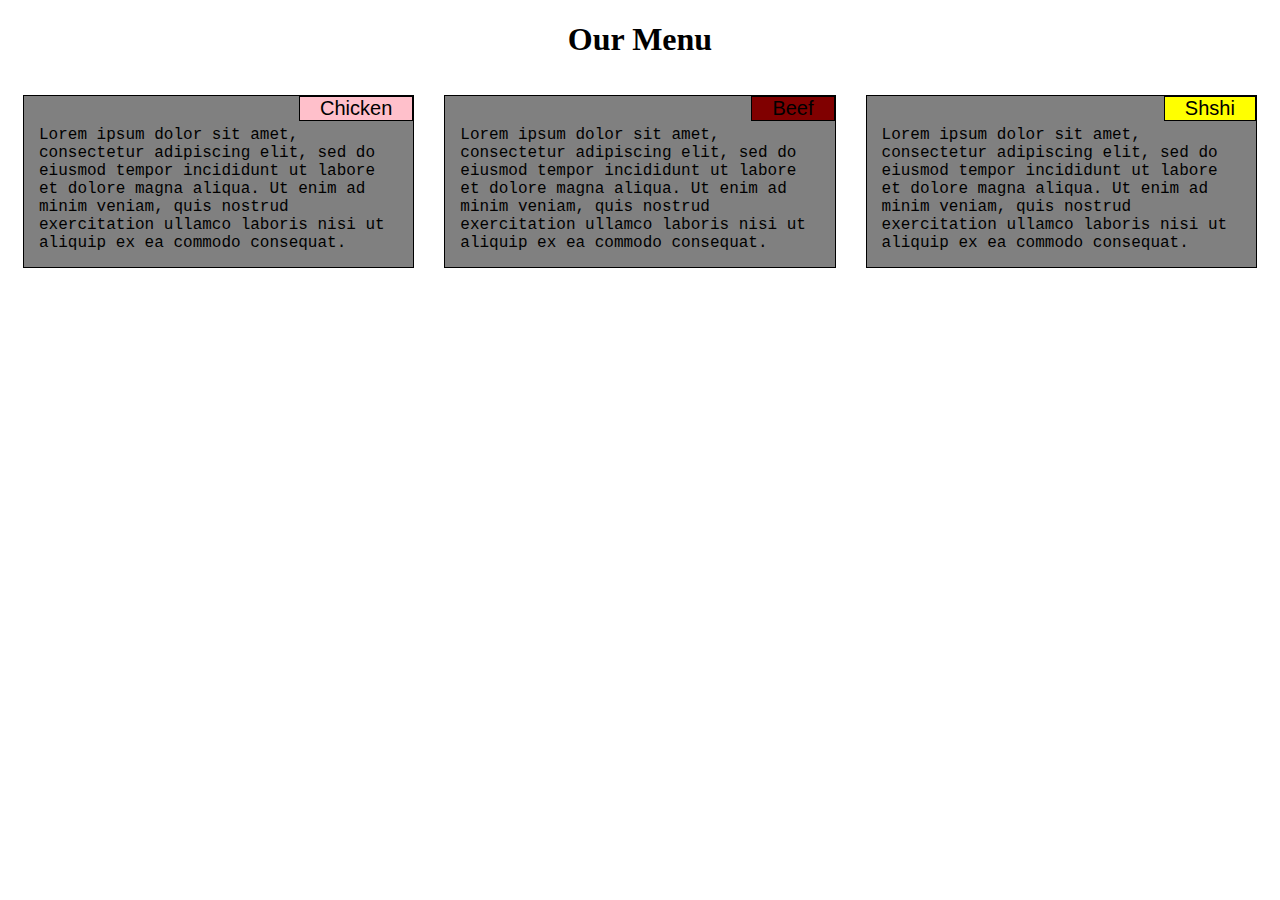
<file: module2-solution/index.html>
<!DOCTYPE html>
<html>
<head>
	<title>Assignment Solution for Module 2</title>
	<link href="css/style.css" rel="stylesheet" type="text/css">
	<meta charset="utf-8">
	<meta name="viewport" content="width=device-width, initial-scale=1">
</head>
<body>
<h1>Our Menu</h1>
<div class="row">
<div  class="col-lg-4 col-md-6"><section>
	<div class="head1">Chicken</div>
Lorem ipsum dolor sit amet, consectetur adipiscing elit, sed do eiusmod tempor incididunt ut labore et dolore magna aliqua. Ut enim ad minim veniam, quis nostrud exercitation ullamco laboris nisi ut aliquip ex ea commodo consequat.
</section></div>
<div class="col-lg-4 col-md-6"><section>
	<div class="head2">Beef</div>
Lorem ipsum dolor sit amet, consectetur adipiscing elit, sed do eiusmod tempor incididunt ut labore et dolore magna aliqua. Ut enim ad minim veniam, quis nostrud exercitation ullamco laboris nisi ut aliquip ex ea commodo consequat.
</section></div>
<div class="col-lg-4 col-md-12"><section>
	<div class="head3">Shshi</div>
	Lorem ipsum dolor sit amet, consectetur adipiscing elit, sed do eiusmod tempor incididunt ut labore et dolore magna aliqua. Ut enim ad minim veniam, quis nostrud exercitation ullamco laboris nisi ut aliquip ex ea commodo consequat.
</section></div>
</div>
</body>
</html>
</file>
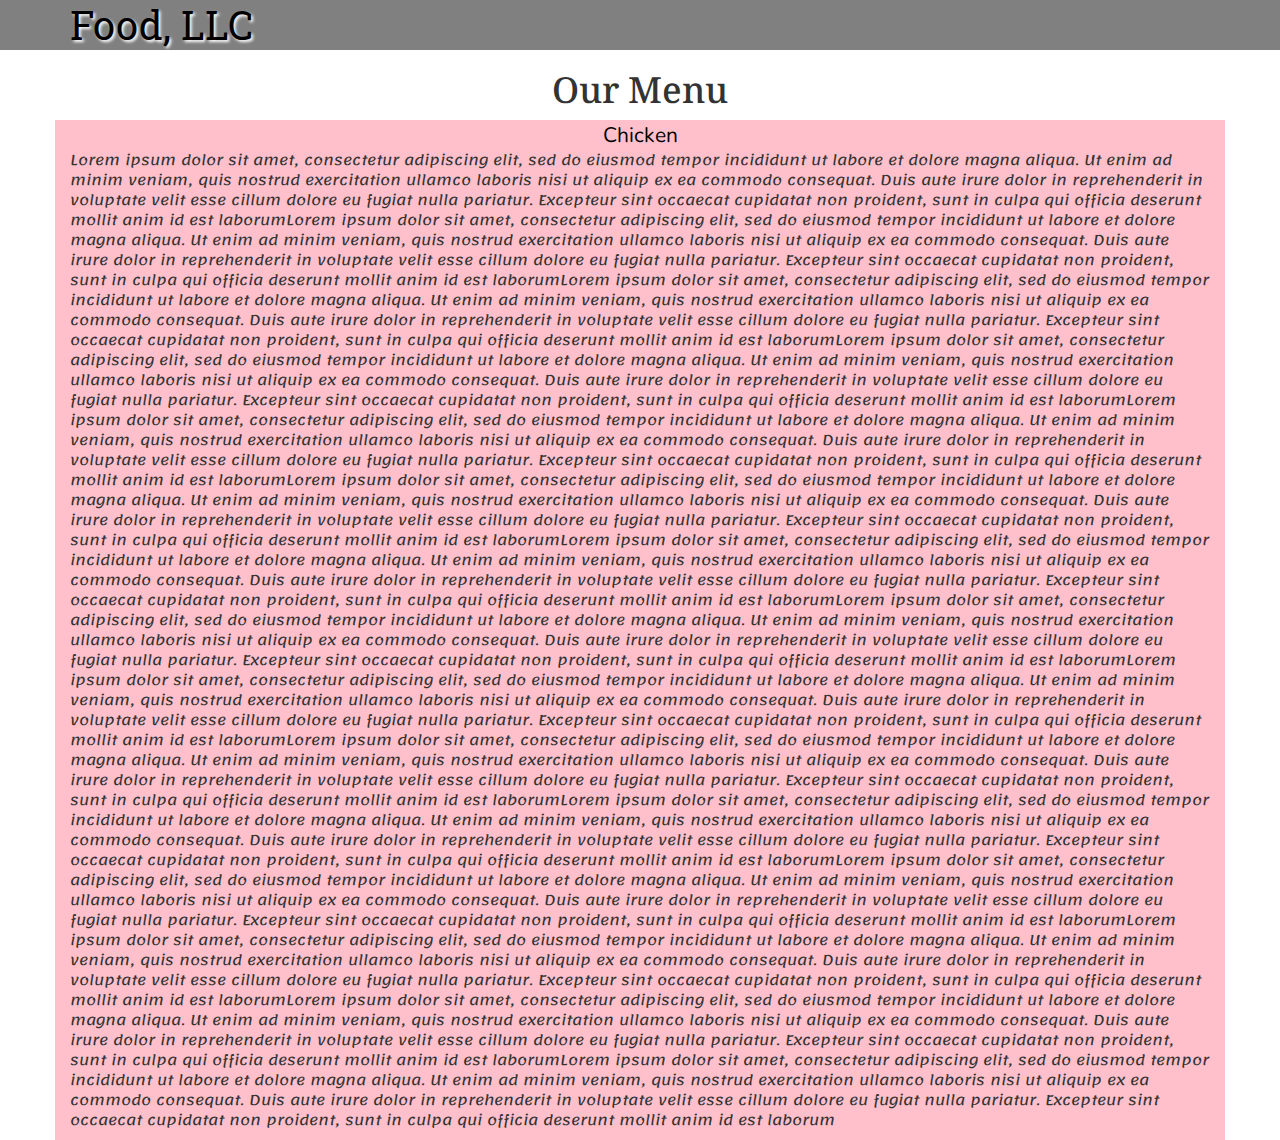
<file: module3-solution/index.html>
<!DOCTYPE html>
<html>
<head>
	<title>Assignment Solution for Modlue 3</title>
<meta charset="utf-8">
<meta http-equiv="X-UA-Compatible" content="IE=edge">
<meta name="viewport" content="width=device-width, initial-scale=1">
<link rel="stylesheet" href="css/bootstrap.min.css">
<link rel="stylesheet" href="css/style.css">
<link href="https://fonts.googleapis.com/css2?family=Roboto+Slab:wght@600&display=swap" rel="stylesheet">
<link href="https://fonts.googleapis.com/css2?family=Roboto:ital,wght@0,400;1,500&display=swap" rel="stylesheet">
<link href="https://fonts.googleapis.com/css2?family=Noto+Serif:wght@700&display=swap" rel="stylesheet">
<link href="https://fonts.googleapis.com/css2?family=Lemonada:wght@300&display=swap" rel="stylesheet">
<link href="https://fonts.googleapis.com/css2?family=Nunito:wght@600&display=swap" rel="stylesheet">
</head>
<body>
	<header>
		<nav id="main-heading" class="navbar navbar-default">
			<div class="container">
				<div class="navbar-brand"><span id="food">Food, LLC</span></div>
			<button type="button" class="navbar-toggle collapsed" data-toggle="collapse" data-target="#bs-example-navbar-collapse-1" aria-expanded="false">
        <span class="sr-only">Toggle navigation</span>
        <span class="icon-bar"></span>
        <span class="icon-bar"></span>
        <span class="icon-bar"></span>
      </button>
      <div id="bs-example-navbar-collapse-1" class="collapse navbar-collapse container-fluid">
      	<ul class="nav navbar-nav navbar-right">
      		<li id="chicken"><span>Chicken</span></li><hr><li id="beef"><span>Beef</span></li><hr><li id="sushi"><span>Sushi</span></li>
      	</ul>
      </div>
			</div><!--container-->
		</nav>
		
	</header>
	<h1 class="text-center">Our Menu</h1>
	<div class="container">
		<div class="row">
		<div class="col-md-12 col-sm-12 col-xs-12">
			<section id="content-heading" class="text-center">Chicken</section>
			<p id="paragraph">Lorem ipsum dolor sit amet, consectetur adipiscing elit, sed do eiusmod tempor incididunt ut labore et dolore magna aliqua. Ut enim ad minim veniam, quis nostrud exercitation ullamco laboris nisi ut aliquip ex ea commodo consequat. Duis aute irure dolor in reprehenderit in voluptate velit esse cillum dolore eu fugiat nulla pariatur. Excepteur sint occaecat cupidatat non proident, sunt in culpa qui officia deserunt mollit anim id est laborumLorem ipsum dolor sit amet, consectetur adipiscing elit, sed do eiusmod tempor incididunt ut labore et dolore magna aliqua. Ut enim ad minim veniam, quis nostrud exercitation ullamco laboris nisi ut aliquip ex ea commodo consequat. Duis aute irure dolor in reprehenderit in voluptate velit esse cillum dolore eu fugiat nulla pariatur. Excepteur sint occaecat cupidatat non proident, sunt in culpa qui officia deserunt mollit anim id est laborumLorem ipsum dolor sit amet, consectetur adipiscing elit, sed do eiusmod tempor incididunt ut labore et dolore magna aliqua. Ut enim ad minim veniam, quis nostrud exercitation ullamco laboris nisi ut aliquip ex ea commodo consequat. Duis aute irure dolor in reprehenderit in voluptate velit esse cillum dolore eu fugiat nulla pariatur. Excepteur sint occaecat cupidatat non proident, sunt in culpa qui officia deserunt mollit anim id est laborumLorem ipsum dolor sit amet, consectetur adipiscing elit, sed do eiusmod tempor incididunt ut labore et dolore magna aliqua. Ut enim ad minim veniam, quis nostrud exercitation ullamco laboris nisi ut aliquip ex ea commodo consequat. Duis aute irure dolor in reprehenderit in voluptate velit esse cillum dolore eu fugiat nulla pariatur. Excepteur sint occaecat cupidatat non proident, sunt in culpa qui officia deserunt mollit anim id est laborumLorem ipsum dolor sit amet, consectetur adipiscing elit, sed do eiusmod tempor incididunt ut labore et dolore magna aliqua. Ut enim ad minim veniam, quis nostrud exercitation ullamco laboris nisi ut aliquip ex ea commodo consequat. Duis aute irure dolor in reprehenderit in voluptate velit esse cillum dolore eu fugiat nulla pariatur. Excepteur sint occaecat cupidatat non proident, sunt in culpa qui officia deserunt mollit anim id est laborumLorem ipsum dolor sit amet, consectetur adipiscing elit, sed do eiusmod tempor incididunt ut labore et dolore magna aliqua. Ut enim ad minim veniam, quis nostrud exercitation ullamco laboris nisi ut aliquip ex ea commodo consequat. Duis aute irure dolor in reprehenderit in voluptate velit esse cillum dolore eu fugiat nulla pariatur. Excepteur sint occaecat cupidatat non proident, sunt in culpa qui officia deserunt mollit anim id est laborumLorem ipsum dolor sit amet, consectetur adipiscing elit, sed do eiusmod tempor incididunt ut labore et dolore magna aliqua. Ut enim ad minim veniam, quis nostrud exercitation ullamco laboris nisi ut aliquip ex ea commodo consequat. Duis aute irure dolor in reprehenderit in voluptate velit esse cillum dolore eu fugiat nulla pariatur. Excepteur sint occaecat cupidatat non proident, sunt in culpa qui officia deserunt mollit anim id est laborumLorem ipsum dolor sit amet, consectetur adipiscing elit, sed do eiusmod tempor incididunt ut labore et dolore magna aliqua. Ut enim ad minim veniam, quis nostrud exercitation ullamco laboris nisi ut aliquip ex ea commodo consequat. Duis aute irure dolor in reprehenderit in voluptate velit esse cillum dolore eu fugiat nulla pariatur. Excepteur sint occaecat cupidatat non proident, sunt in culpa qui officia deserunt mollit anim id est laborumLorem ipsum dolor sit amet, consectetur adipiscing elit, sed do eiusmod tempor incididunt ut labore et dolore magna aliqua. Ut enim ad minim veniam, quis nostrud exercitation ullamco laboris nisi ut aliquip ex ea commodo consequat. Duis aute irure dolor in reprehenderit in voluptate velit esse cillum dolore eu fugiat nulla pariatur. Excepteur sint occaecat cupidatat non proident, sunt in culpa qui officia deserunt mollit anim id est laborumLorem ipsum dolor sit amet, consectetur adipiscing elit, sed do eiusmod tempor incididunt ut labore et dolore magna aliqua. Ut enim ad minim veniam, quis nostrud exercitation ullamco laboris nisi ut aliquip ex ea commodo consequat. Duis aute irure dolor in reprehenderit in voluptate velit esse cillum dolore eu fugiat nulla pariatur. Excepteur sint occaecat cupidatat non proident, sunt in culpa qui officia deserunt mollit anim id est laborumLorem ipsum dolor sit amet, consectetur adipiscing elit, sed do eiusmod tempor incididunt ut labore et dolore magna aliqua. Ut enim ad minim veniam, quis nostrud exercitation ullamco laboris nisi ut aliquip ex ea commodo consequat. Duis aute irure dolor in reprehenderit in voluptate velit esse cillum dolore eu fugiat nulla pariatur. Excepteur sint occaecat cupidatat non proident, sunt in culpa qui officia deserunt mollit anim id est laborumLorem ipsum dolor sit amet, consectetur adipiscing elit, sed do eiusmod tempor incididunt ut labore et dolore magna aliqua. Ut enim ad minim veniam, quis nostrud exercitation ullamco laboris nisi ut aliquip ex ea commodo consequat. Duis aute irure dolor in reprehenderit in voluptate velit esse cillum dolore eu fugiat nulla pariatur. Excepteur sint occaecat cupidatat non proident, sunt in culpa qui officia deserunt mollit anim id est laborumLorem ipsum dolor sit amet, consectetur adipiscing elit, sed do eiusmod tempor incididunt ut labore et dolore magna aliqua. Ut enim ad minim veniam, quis nostrud exercitation ullamco laboris nisi ut aliquip ex ea commodo consequat. Duis aute irure dolor in reprehenderit in voluptate velit esse cillum dolore eu fugiat nulla pariatur. Excepteur sint occaecat cupidatat non proident, sunt in culpa qui officia deserunt mollit anim id est laborumLorem ipsum dolor sit amet, consectetur adipiscing elit, sed do eiusmod tempor incididunt ut labore et dolore magna aliqua. Ut enim ad minim veniam, quis nostrud exercitation ullamco laboris nisi ut aliquip ex ea commodo consequat. Duis aute irure dolor in reprehenderit in voluptate velit esse cillum dolore eu fugiat nulla pariatur. Excepteur sint occaecat cupidatat non proident, sunt in culpa qui officia deserunt mollit anim id est laborumLorem ipsum dolor sit amet, consectetur adipiscing elit, sed do eiusmod tempor incididunt ut labore et dolore magna aliqua. Ut enim ad minim veniam, quis nostrud exercitation ullamco laboris nisi ut aliquip ex ea commodo consequat. Duis aute irure dolor in reprehenderit in voluptate velit esse cillum dolore eu fugiat nulla pariatur. Excepteur sint occaecat cupidatat non proident, sunt in culpa qui officia deserunt mollit anim id est laborum</p>
		</div>
	</div>
	</div>
<script src="js/jquery-3.5.1.min.js"></script>
<script src="js/bootstrap.min.js"></script>
</body>
</html>
</file>
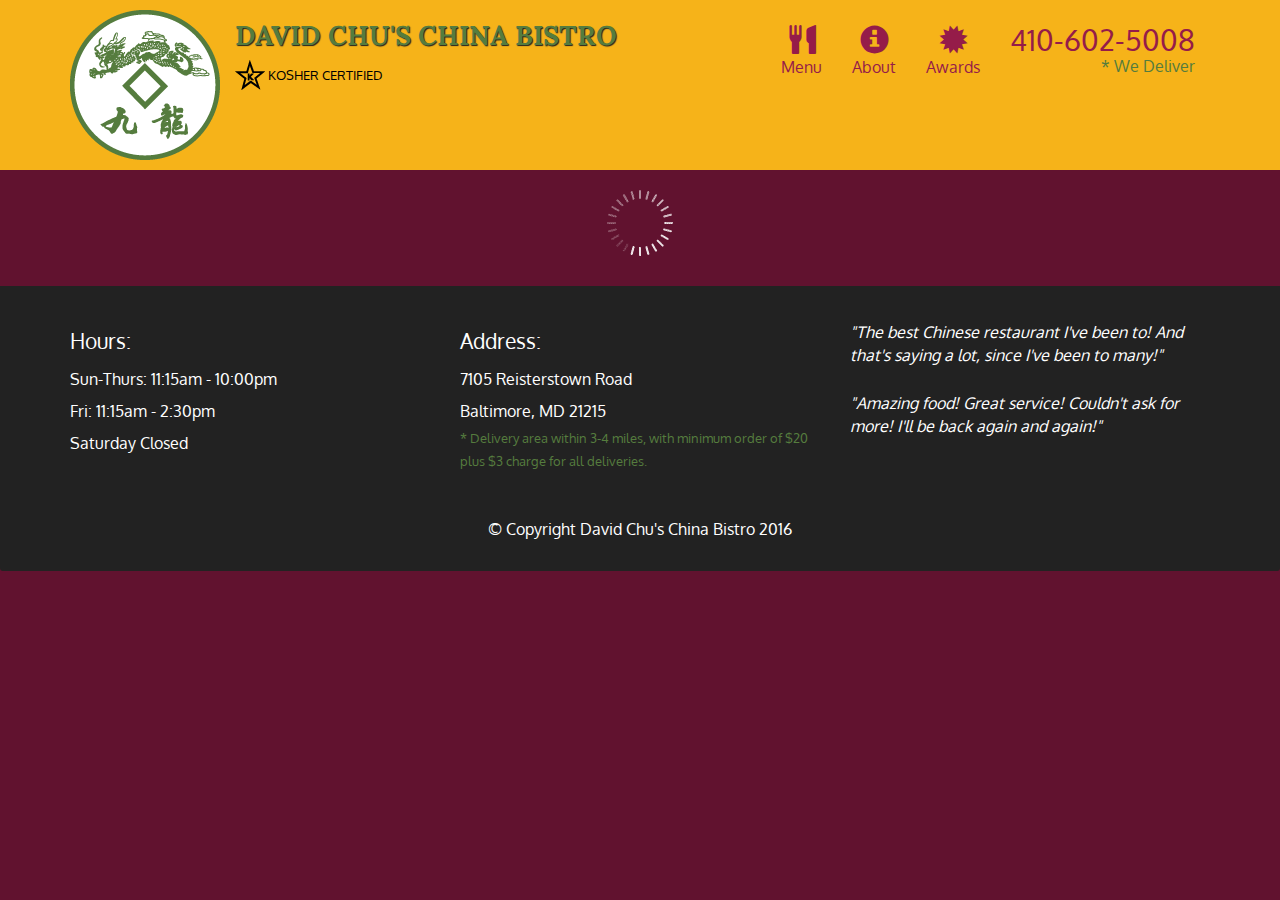
<file: module5-solution/index.html>
<!doctype html>
<html lang="en">
  <head>
    <meta charset="utf-8">
    <meta http-equiv="X-UA-Compatible" content="IE=edge">
    <meta name="viewport" content="width=device-width, initial-scale=1">
    <title>David Chu's China Bistro</title>
    <link rel="stylesheet" href="css/bootstrap.min.css">
    <link rel="stylesheet" href="css/styles.css">
    <link href='https://fonts.googleapis.com/css?family=Oxygen:400,300,700' rel='stylesheet' type='text/css'>
    <link href='https://fonts.googleapis.com/css?family=Lora' rel='stylesheet' type='text/css'>
  </head>
<body>
  <header>
    <nav id="header-nav" class="navbar navbar-default">
      <div class="container">
        <div class="navbar-header">
          <a href="index.html" class="pull-left visible-md visible-lg">
            <div id="logo-img" alt="Logo image"></div>
          </a>

          <div class="navbar-brand">
            <a href="index.html"><h1>David Chu's China Bistro</h1></a>
            <p>
              <img src="images/star-k-logo.png" alt="Kosher certification">
              <span>Kosher Certified</span>
            </p>
          </div>

          <button id="navbarToggle" type="button" class="navbar-toggle collapsed" data-toggle="collapse" data-target="#collapsable-nav" aria-expanded="false">
            <span class="sr-only">Toggle navigation</span>
            <span class="icon-bar"></span>
            <span class="icon-bar"></span>
            <span class="icon-bar"></span>
          </button>
        </div>
        
        <div id="collapsable-nav" class="collapse navbar-collapse">
           <ul id="nav-list" class="nav navbar-nav navbar-right">
            <li id="navHomeButton" class="visible-xs active">
              <a href="index.html">
                <span class="glyphicon glyphicon-home"></span> Home</a>
            </li>
            <li id="navMenuButton">
              <a href="#" onclick="$dc.loadMenuCategories();">
                <span class="glyphicon glyphicon-cutlery"></span><br class="hidden-xs"> Menu</a>
            </li>
            <li>
              <a href="#">
                <span class="glyphicon glyphicon-info-sign"></span><br class="hidden-xs"> About</a>
            </li>
            <li>
              <a href="#">
                <span class="glyphicon glyphicon-certificate"></span><br class="hidden-xs"> Awards</a>
            </li>
            <li id="phone" class="hidden-xs">
              <a href="tel:410-602-5008">
                <span>410-602-5008</span></a><div>* We Deliver</div>
            </li>
          </ul><!-- #nav-list -->
        </div><!-- .collapse .navbar-collapse -->
      </div><!-- .container -->
    </nav><!-- #header-nav -->
  </header>

  <div id="call-btn" class="visible-xs">
    <a class="btn" href="tel:410-602-5008">
    <span class="glyphicon glyphicon-earphone"></span>
    410-602-5008
    </a>
  </div>
  <div id="xs-deliver" class="text-center visible-xs">* We Deliver</div>

  <div id="main-content" class="container"></div>

  <footer class="panel-footer">
    <div class="container">
      <div class="row">
        <section id="hours" class="col-sm-4">
          <span>Hours:</span><br>
          Sun-Thurs: 11:15am - 10:00pm<br>
          Fri: 11:15am - 2:30pm<br>
          Saturday Closed
          <hr class="visible-xs">
        </section>
        <section id="address" class="col-sm-4">
          <span>Address:</span><br>
          7105 Reisterstown Road<br>
          Baltimore, MD 21215
          <p>* Delivery area within 3-4 miles, with minimum order of $20 plus $3 charge for all deliveries.</p>
          <hr class="visible-xs">
        </section>
        <section id="testimonials" class="col-sm-4">
          <p>"The best Chinese restaurant I've been to! And that's saying a lot, since I've been to many!"</p>
          <p>"Amazing food! Great service! Couldn't ask for more! I'll be back again and again!"</p>
        </section>
      </div>
      <div class="text-center">&copy; Copyright David Chu's China Bistro 2016</div>
    </div>
  </footer>

  <!-- jQuery (Bootstrap JS plugins depend on it) -->
  <script src="js/jquery-2.1.4.min.js"></script>
  <script src="js/bootstrap.min.js"></script>
  <script src="js/ajax-utils.js"></script>
  <script src="js/script.js"></script>
</body>
</html>
</file>
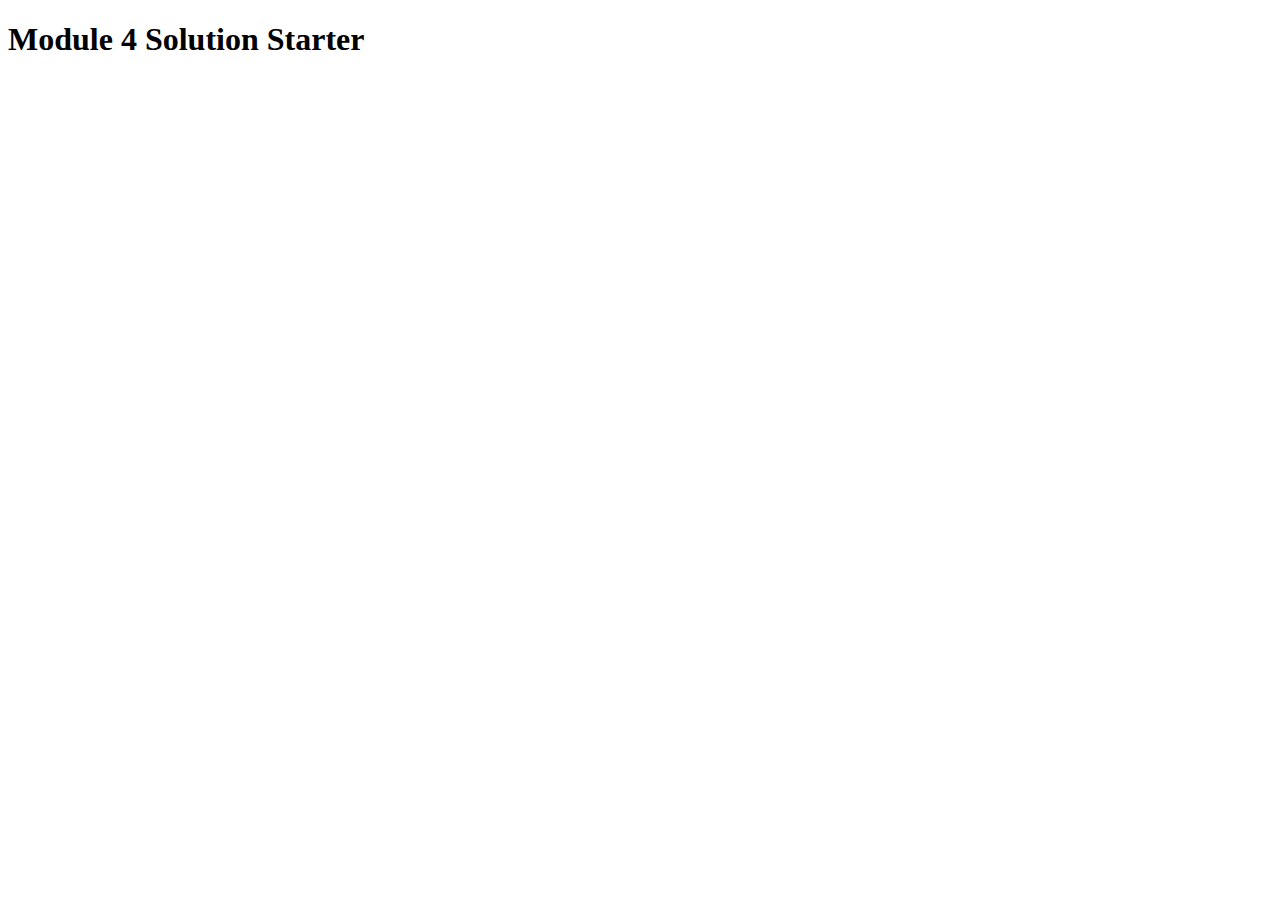
<file: module4-solution/harder/index.html>
<!DOCTYPE html>
<html>
<head>
  <meta charset="utf-8">
  <title>Module 4 Solution Starter</title>
  <script>
    var names = []; // DO NOT REMOVE
  </script>
  <script src="SpeakHello.js"></script>
  <script src="SpeakGoodBye.js"></script>
  <script src="script.js"></script>
</head>
<body>
  <h1>Module 4 Solution Starter</h1>
</body>
</html>
</file>
<file: module2-solution/css/style.css>
*{
	box-sizing: border-box;
}
h1{
	text-align:center;
	font-family: Times, "Times New Roman", serif;
}
.head1,.head2,.head3{
	font-size:1.25em;
	border: 1px solid black;
	position: absolute;
	top: 0;
	right: 0;
	padding: 0 20px ;
	margin:0;
	font-family: Helvetica, Arial, sans-serif;
}
section{
	font-family:"Courier New";
	border: 1px solid black;
	margin:15px;
	background-color: grey;
	position:relative;
	padding: 30px 15px 15px 15px;
	float:left;
	box-sizing:border-box;
	
	}
.head1{
	background-color: pink;
}
.head2 {
	background-color:maroon;
}
.head3{
	background-color: yellow;
}
@media (min-width: 992px){
.col-lg-4{
	float:left;
	width:33.33%;
}
}
@media (min-width: 768px) and (max-width: 991px){
.col-md-6{
	float:left;
	width:50%;
}
.col-md-12{
	float:left;
	width: 100%;
}
}
</file>
<file: module3-solution/css/style.css>
#main-heading{
	background-color:grey;
	border-radius: 0;
	border:0;
}
#food{
text-shadow: 2px 2px 3px #FFFF;
}
.navbar-brand span{
	color:black;
	margin:0;
	padding:0;
    float:left;
    font-family: 'Roboto Slab', serif;
	font-size: 2.2em;
}
#bs-example-navbar-collapse-1{
	width:100%;
}
#chicken,#beef,#sushi{
	text-align: center;
}
#content-heading{
	color:black;
	font-size: 1.5em;
}
.container .row{
	background-color:pink;
}
hr{
	margin:8px;
}
ul{
font-family: 'Roboto', sans-serif;
font-weight: bold;
}
h1{
	font-family: 'Noto Serif', serif;
}
#paragraph{
	font-family: 'Lemonada', cursive;
}
#content-heading{
	font-family: 'Nunito', sans-serif;

}
@media (min-width: 992px){
	ul{
	display:none;
}

}
@media (min-width: 768px) and (max-width: 991px){
	ul{
	display:none;
}
}
@media(max-width: 767px){

}
</file>
<file: module5-solution/css/styles.css>
body {
  font-size: 16px;
  color: #fff;
  background-color: #61122f;
  font-family: 'Oxygen', sans-serif;
}

/** HEADER **/
#header-nav {
  background-color: #f6b319;
  border-radius: 0;
  border: 0;
}

#logo-img {
  background: url('../images/restaurant-logo_large.png') no-repeat;
  width: 150px;
  height: 150px;
  margin: 10px 15px 10px 0;
}

.navbar-brand {
  padding-top: 25px;
}
.navbar-brand h1 { /* Restaurant name */
  font-family: 'Lora', serif;
  color: #557c3e;
  font-size: 1.5em;
  text-transform: uppercase;
  font-weight: bold;
  text-shadow: 1px 1px 1px #222;
  margin-top: 0;
  margin-bottom: 0;
  line-height: .75;
}
.navbar-brand a:hover, .navbar-brand a:focus {
  text-decoration: none;
}
.navbar-brand p { /* Kosher cert */
  color: #000;
  text-transform: uppercase;
  font-size: .7em;
  margin-top: 15px;
}
.navbar-brand p span { /* Star-K */
  vertical-align: middle;
}

#nav-list {
  margin-top: 10px;
}
#nav-list a {
  color: #951C49;
  text-align: center;
}
#nav-list a:hover {
  background: #E7E7E7;
}
#nav-list a span {
  font-size: 1.8em;
}

#phone {
  margin-top: 5px;
}
#phone a { /* Phone number */
  text-align: right;
  padding-bottom: 0;
}
#phone div { /* We Deliver */
  color: #557c3e;
  text-align: right;
  padding-right: 15px;
}

.navbar-header button.navbar-toggle, .navbar-header .icon-bar {
  border: 1px solid #61122f;
}
.navbar-header button.navbar-toggle {
  clear: both;
  margin-top: -30px;
}
/* END HEADER */

/* FOOTER */
.panel-footer {
  margin-top: 30px;
  padding-top: 35px;
  padding-bottom: 30px;
  background-color: #222;
  border-top: 0;
}
.panel-footer div.row {
  margin-bottom: 35px;
}
#hours, #address {
  line-height: 2;
}
#hours > span, #address > span {
  font-size: 1.3em;
}
#address p {
  color: #557c3e;
  font-size: .8em;
  line-height: 1.8;
}
#testimonials {
  font-style: italic;
}
#testimonials p:nth-child(2) {
  margin-top: 25px;
}
/* END FOOTER */



/* HOME PAGE */
.container .jumbotron {
  box-shadow: 0 0 50px #3F0C1F;
  border: 2px solid #3F0C1F;
}

#menu-tile, #specials-tile, #map-tile {
  height: 250px;
  width: 100%;
  margin-bottom: 15px;
  position: relative;
  border: 2px solid #3F0C1F;
  overflow: hidden;
}
#menu-tile:hover, #specials-tile:hover, #map-tile:hover {
  box-shadow: 0 1px 5px 1px #cccccc;
}
#menu-tile {
  background: url('../images/menu-tile.jpg') no-repeat;
  background-position: center;
}
#specials-tile {
  background: url('../images/specials-tile.jpg') no-repeat;
  background-position: center;
}
#menu-tile span, #specials-tile span, #map-tile span {
  position: absolute;
  bottom: 0;
  right: 0;
  width: 100%;
  text-align: center;
  font-size: 1.6em;
  text-transform: uppercase;
  background-color: #000;
  color: #fff;
  opacity: .8;
}
/* END HOME PAGE */

/* MENU CATEGORIES PAGE */
.category-tile { 
  position: relative;
  border: 2px solid #3F0C1F;
  overflow: hidden;
  width: 200px;
  height: 200px;
  margin: 0 auto 15px;
}
.category-tile span {
  position: absolute;
  bottom: 0;
  right: 0;
  width: 100%;
  text-align: center;
  font-size: 1.2em;
  text-transform: uppercase;
  background-color: #000;
  color: #fff;
  opacity: .8;
}
.category-tile:hover {
  box-shadow: 0 1px 5px 1px #cccccc;
}

#menu-categories-title + div {
  margin-bottom: 50px;
}
/* END MENU CATEGORIES PAGE */

/* SINGLE CATEGORY PAGE */
.menu-item-tile {
  margin-bottom: 25px;
}
.menu-item-tile hr {
  width: 80%;
}
.menu-item-tile .menu-item-price {
  font-size: 1.1em;
  text-align: right;
  margin-top: -15px;
  margin-right: -15px;
}
.menu-item-tile .menu-item-price span {
  font-size: .6em;
}
.menu-item-photo {
  position: relative;
  border: 2px solid #3F0C1F; 
  overflow: hidden;
  padding: 0;
  margin-right: -15px;
  margin-left: auto;
  margin-bottom: 20px;
  max-width: 250px;
}
.menu-item-photo div {
  position: absolute;
  bottom: 0;
  right: 0;
  width: 80px;
  background-color: #557c3e;
  text-align: center;
}
.menu-item-description {
  padding-right: 30px;
}
h3.menu-item-title {
  margin: 0 0 10px;
}
.menu-item-details {
  font-size: .9em;
  font-style: italic;
}
/* END SINGLE CATEGORY PAGE */


/********** Large devices only **********/
@media (min-width: 1200px) {
  .container .jumbotron {
    background: url('../images/jumbotron_1200.jpg') no-repeat;
    height: 675px;
  }
}

/********** Medium devices only **********/
@media (min-width: 992px) and (max-width: 1199px) {
  /* Header */
  #logo-img {
    background: url('../images/restaurant-logo_medium.png') no-repeat;
    width: 100px;
    height: 100px;
    margin: 5px 5px 5px 0;
  }
  /* End Header */

  /* Home Page */
  .container .jumbotron {
    background: url('../images/jumbotron_992.jpg') no-repeat;
    height: 558px;
  }
  /* End Home Page */
}

/********** Small devices only **********/
@media (min-width: 768px) and (max-width: 991px) {
  /* Home Page */
  .container .jumbotron {
    background: url('../images/jumbotron_768.jpg') no-repeat;
    height: 432px;
  }
  /* End Home Page */
}

/********** Extra small devices only **********/
@media (max-width: 767px) {
  /* Header */
  .navbar-brand {
    padding-top: 10px;
    height: 80px;
  }
  .navbar-brand h1 { /* Restaurant name */
    padding-top: 10px;
    font-size: 5vw; /* 1vw = 1% of viewport width */
  }
  .navbar-brand p { /* Kosher cert */
    font-size: .6em;
    margin-top: 12px;
  }
  .navbar-brand p img { /* Star-K */
    height: 20px;
  }

  #collapsable-nav a { /* Collapsed nav menu text */
    font-size: 1.2em;
  }
  #collapsable-nav a span { /* Collapsed nav menu glyph */
    font-size: 1em;
    margin-right: 5px;
  }

  #call-btn > a {
    font-size: 1.5em;
    display: block;
    margin: 0 20px;
    padding: 10px;
    border: 2px solid #fff;
    background-color: #f6b319;
    color: #951c49;
  }
  #xs-deliver {
    margin-top: 5px;
    font-size: .7em;
    letter-spacing: .1em;
    text-transform: uppercase;
  }
  /* End Header */

  /* Footer */
  .panel-footer section {
    margin-bottom: 30px;
    text-align: center;
  }
  .panel-footer section:nth-child(3) {
    margin-bottom: 0; /* margin already exists on the whole row */
  }
  .panel-footer section hr {
    width: 50%;
  }
  /* End Footer */

  /* Home Page */
  .container .jumbotron {
    margin-top: 30px;
    padding: 0;
  }
  #menu-tile, #specials-tile {
    width: 360px;
    margin: 0 auto 15px;
  }

  .menu-item-photo {
    margin-right: auto;
  }
  .menu-item-tile .menu-item-price {
    text-align: center;
  }
  .menu-item-description {
    text-align: center;;
  }
}


/********** Super extra small devices Only :-) (e.g., iPhone 4) **********/
@media (max-width: 479px) {
  /* Header */
  .navbar-brand h1 { /* Restaurant name */
    padding-top: 5px;
    font-size: 6vw;
  }
  /* End Header */
  
  /* Home page */
  #menu-tile, #specials-tile {
    width: 280px;
    margin: 0 auto 15px;
  }

  .col-xxs-12 {
    position: relative;
    min-height: 1px;
    padding-right: 15px;
    padding-left: 15px;
    float: left;
    width: 100%;
  }
}
</file>
